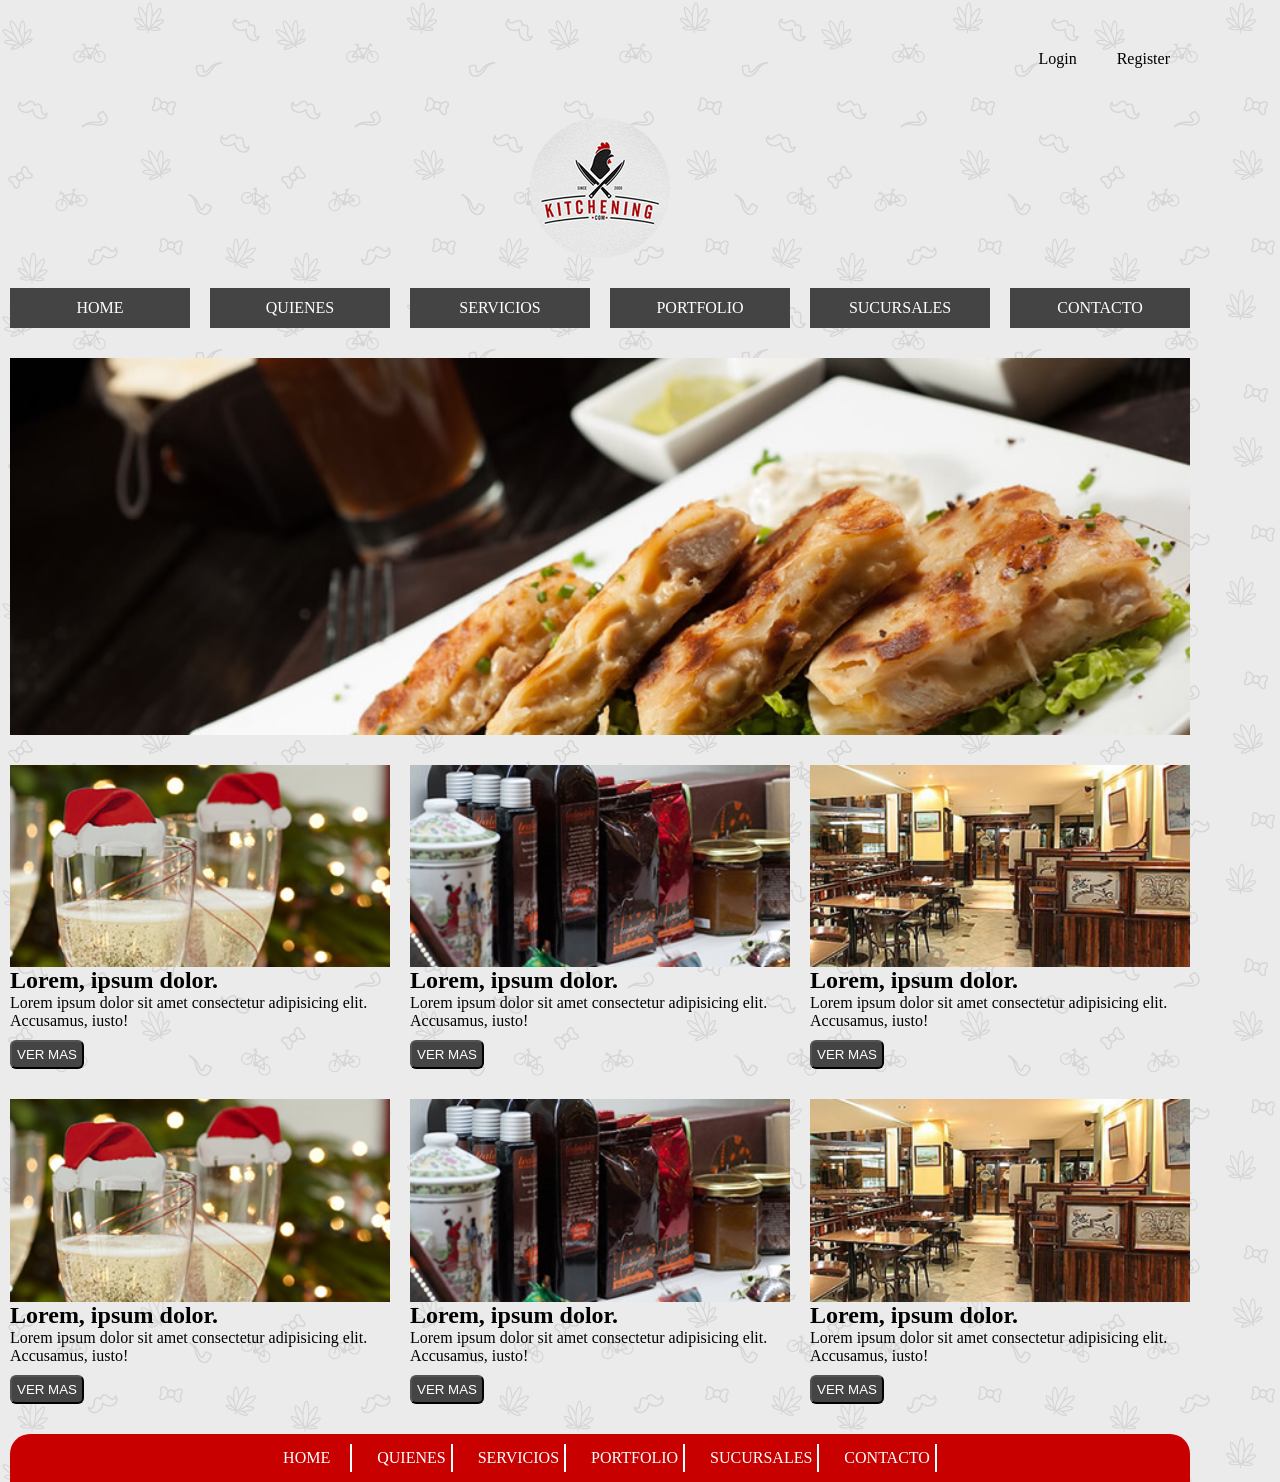
<file: Práctica kitchening/index.html>
<!DOCTYPE html>
<html lang="en">

<head>
    <meta charset="UTF-8">
    <meta name="viewport" content="width=device-width, initial-scale=1.0">
    <link rel="stylesheet" href="./css/styles.css">
    <title>HOME</title>
</head>

<body>
    <header>
        <nav>
            <ul class="navegador">
                <li class="navegador1"><a href="./login.html">Login</a></li>
                <li class="navegador1"><a href="./registro.html">Register</a></li>
            </ul>
        </nav>
        <div class="logo0"> <img src="./kitcheningResponsiveYForms_Base/img/logo.jpg" class="logo"></div>
       <nav class="cajapadre1">
        
         <ul class="cajapadre">
            <li class="cajas"><a href="./index.html">HOME</a></li>
            <li class="cajas">QUIENES</li>
            <li class="cajas">SERVICIOS</li>
            <li class="cajas">PORTFOLIO</li>
            <li class="cajas">SUCURSALES</li>
            <li class="cajas">CONTACTO</li>
        </ul>
       </nav>
       
    </header>

    <main class="main_index">
        <div class="img-banner"> 
            <img src="./kitcheningResponsiveYForms_Base/img/img-banner.jpg" alt="" class="banner1">
        </div>
        <section>
            <article><img src="./kitcheningResponsiveYForms_Base/img/img-pdto-1.jpg" alt="" class="imagen">
                <h2>Lorem, ipsum dolor.</h2>
                <p>Lorem ipsum dolor sit amet consectetur adipisicing elit. Accusamus, iusto!</p>

                <button type="submit" class="vermas">VER MAS</button>
            </article>
            <article><img src="./kitcheningResponsiveYForms_Base/img/img-pdto-2.jpg" alt="" class="imagen">
                <h2>Lorem, ipsum dolor.</h2>
                <p>Lorem ipsum dolor sit amet consectetur adipisicing elit. Accusamus, iusto!</p>
                <button type="submit" class="vermas">VER MAS</button>
            </article>
            <article><img src="./kitcheningResponsiveYForms_Base/img/img-pdto-3.jpg" alt="" class="imagen">
                <h2>Lorem, ipsum dolor.</h2>
                <p>Lorem ipsum dolor sit amet consectetur adipisicing elit. Accusamus, iusto!</p>
                <button type="submit" class="vermas">VER MAS</button>
            </article>

            <article><img src="./kitcheningResponsiveYForms_Base/img/img-pdto-1.jpg" alt="" class="imagen">
                <h2>Lorem, ipsum dolor.</h2>
                <p>Lorem ipsum dolor sit amet consectetur adipisicing elit. Accusamus, iusto!</p>
                <button type="submit" class="vermas">VER MAS</button>
            </article>
            <article><img src="./kitcheningResponsiveYForms_Base/img/img-pdto-2.jpg" alt="" class="imagen">
                <h2>Lorem, ipsum dolor.</h2>
                <p>Lorem ipsum dolor sit amet consectetur adipisicing elit. Accusamus, iusto!</p>
                <button type="submit" class="vermas">VER MAS</button>
            </article>
            <article><img src="./kitcheningResponsiveYForms_Base/img/img-pdto-3.jpg" alt="" class="imagen">
                <h2>Lorem, ipsum dolor.</h2>
                <p>Lorem ipsum dolor sit amet consectetur adipisicing elit. Accusamus, iusto!</p>
                <button type="submit" class="vermas">VER MAS</button>
            </article>
        </section>
    </main>
    <footer>
        <ul class="final1">
            <li class="final"><a href="./index.html">HOME</a>  </li>
            <li class="final">QUIENES  </li>
            <li class="final">SERVICIOS </li>
            <li class="final">PORTFOLIO  </li>
            <li class="final">SUCURSALES </li>
            <li class="final">CONTACTO </li>
        </ul>
    </footer>



</body>

</html>
</file>
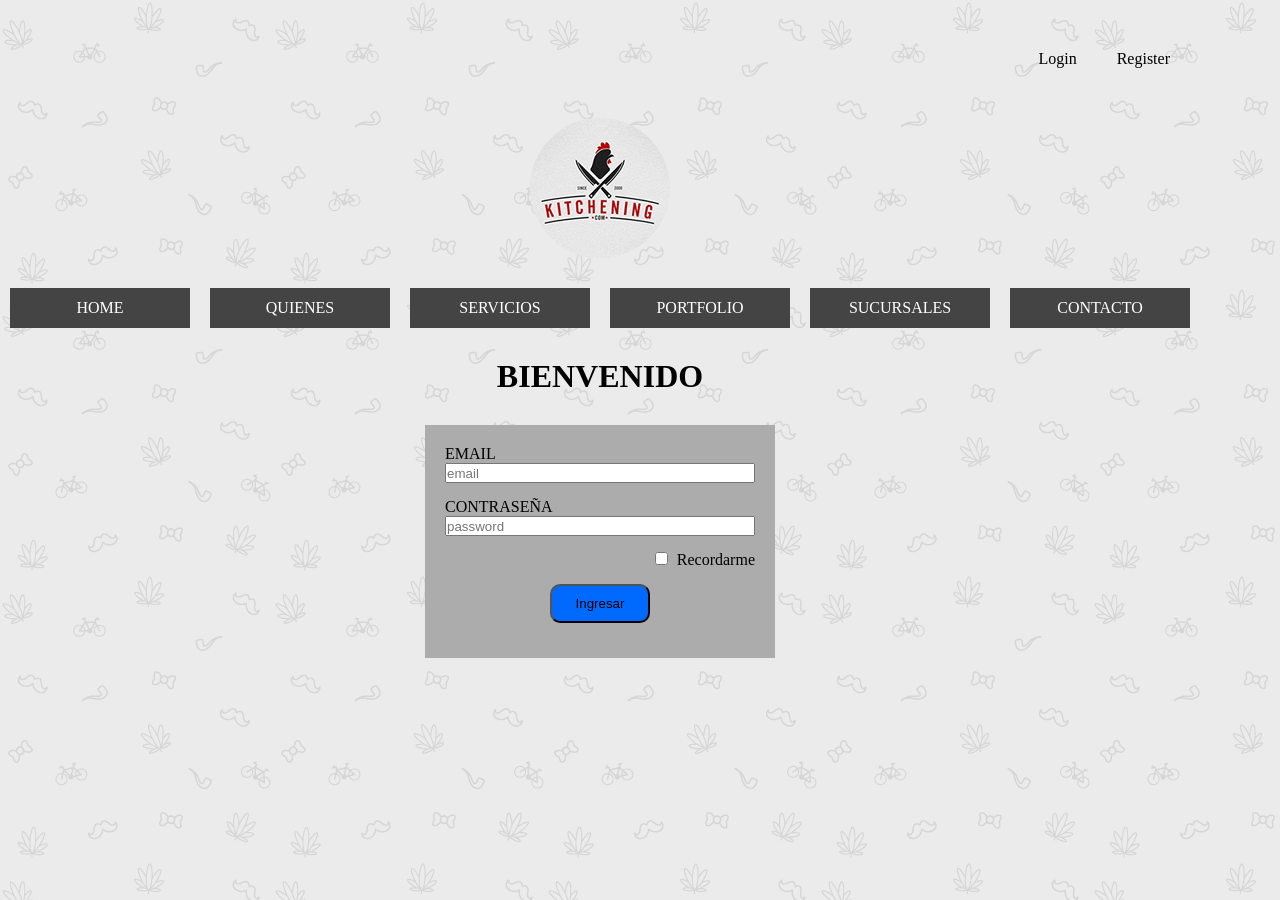
<file: Práctica kitchening/login.html>
<!DOCTYPE html>
<html lang="en">

<head>
    <meta charset="UTF-8">
    <meta name="viewport" content="width=device-width, initial-scale=1.0">
    <link rel="stylesheet" href="./css/styles.css">
    <title>LOGIN</title>
</head>

<body>
    <header>
        <nav>
            <ul class="navegador">
                <li class="navegador1"><a href="./login.html">Login</a></li>
                <li class="navegador1"><a href="./registro.html">Register</a></li>
            </ul>
        </nav>
        <div class="logo0"> <img src="./kitcheningResponsiveYForms_Base/img/logo.jpg" class="logo"></div>
       <nav>
         <ul class="cajapadre">
            <li class="cajas"><a href="./index.html">HOME</a></li>
            <li class="cajas">QUIENES</li>
            <li class="cajas">SERVICIOS</li>
            <li class="cajas">PORTFOLIO</li>
            <li class="cajas">SUCURSALES</li>
            <li class="cajas">CONTACTO</li>
        </ul>
       </nav>
       
       
    </header>
    <main>
        <h1 class="registrate">BIENVENIDO</h1>
        <section class="contenedor">
         <form action="" class="form">
           
             <label for=""><div>EMAIL</div><input name="EMAIL" type="email" required placeholder="email" minlength="6" class="largo1"></label>
           
             <label for="" ><div>CONTRASEÑA</div><input  name="CONTRASEÑA" type="password" required placeholder="password" minlength="6" class="largo1"></label>
          <div class="Recordarme">  <label for=""><input type="checkbox"> <span class="Recordarme1" >Recordarme</span></label></div>
            <label for=""><button type="submit" class="boton1">Ingresar</button></label>
          </form>
          
        
        </section>

    </main>
</body>

</html>
</file>
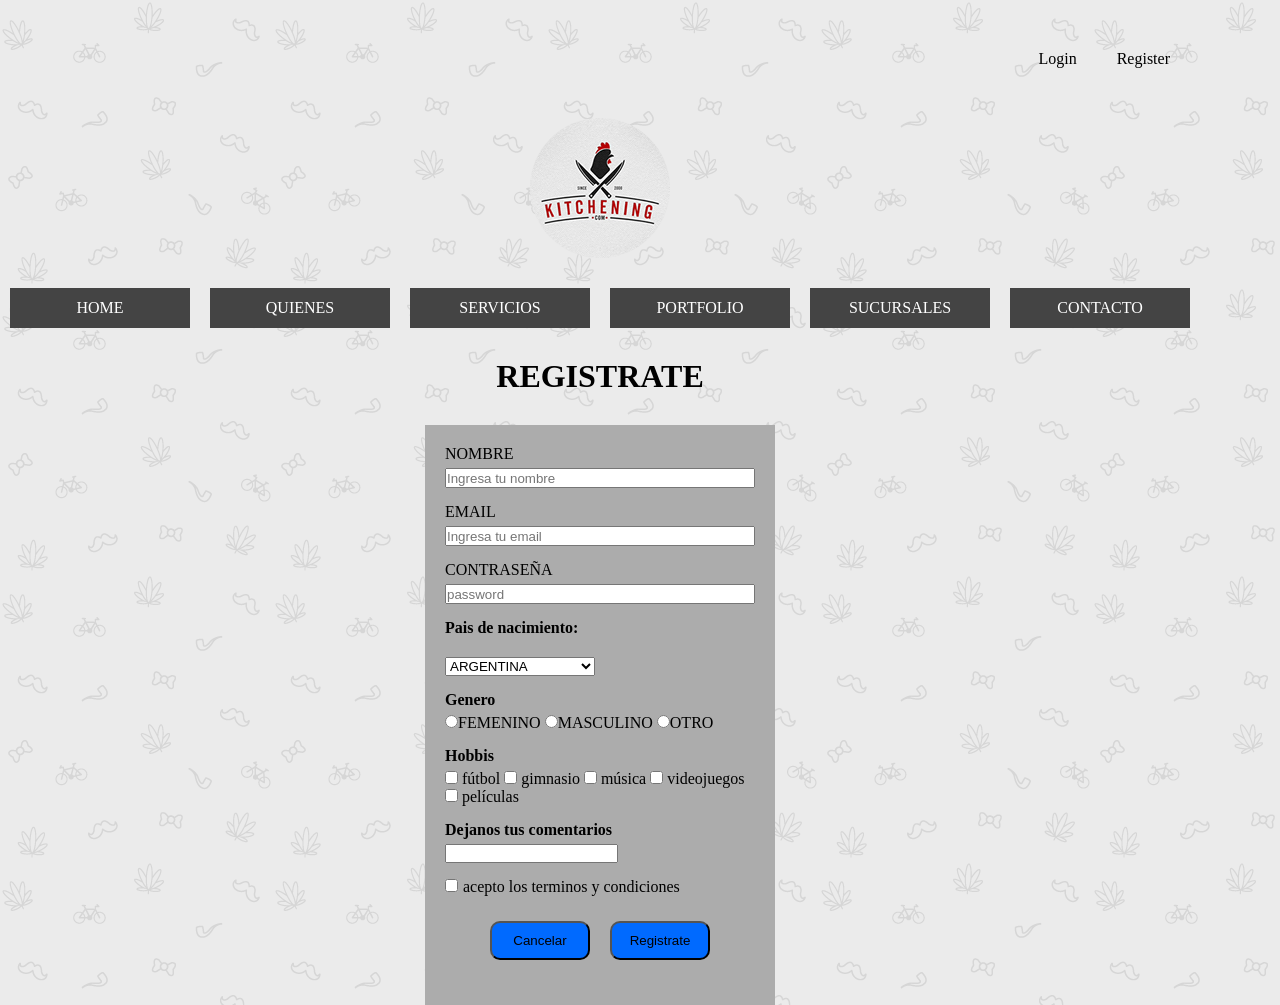
<file: Práctica kitchening/registro.html>
<!DOCTYPE html>
<html lang="en">

<head>
    <meta charset="UTF-8">
    <meta name="viewport" content="width=device-width, initial-scale=1.0">
    <link rel="stylesheet" href="./css/styles.css">
    <title>registro</title>
</head>

<body>

    <header>
        <nav>
            <ul class="navegador">
                <li class="navegador1"><a href="./login.html">Login</a></li>
                <li class="navegador1"><a href="./registro.html">Register</a></li>
            </ul>
        </nav>
        <div class="logo0"> <img src="./kitcheningResponsiveYForms_Base/img/logo.jpg" class="logo"></div>
        <nav>
            <ul class="cajapadre">
                <li class="cajas"><a href="./index.html">HOME</a></li>
                <li class="cajas">QUIENES</li>
                <li class="cajas">SERVICIOS</li>
                <li class="cajas">PORTFOLIO</li>
                <li class="cajas">SUCURSALES</li>
                <li class="cajas">CONTACTO</li>
            </ul>
        </nav>

    </header>
    <main>
        <h1 class="registrate">REGISTRATE</h1>
        <section class="contenedor">
            <form action="">
             
                <label for=""><div class="escrito">NOMBRE</div><input type="text" required minlength="4" placeholder="Ingresa tu nombre" class="largo"> </label>
                <label for=""><div class="escrito">EMAIL</div><input type="email" required minlength="8" placeholder="Ingresa tu email" class="largo"></label>
                <label for=""><div class="escrito">CONTRASEÑA</div><input type="password" required minlength="6" placeholder="password" class="largo"></label>
                <label for=""><div class="escrito negrita01" >Pais de nacimiento:</div></label>
                    <select id="" class="selector corto">
                        <option value="ARGENTINA">ARGENTINA</option>
                        <option value="CHILE">CHILE</option>
                        <option value="U">URUGUAY</option>
                        <option value="B">BRASIL</option>
                        <option value="P">PARAGUAY</option>
                    </select>
                
                <label for="" ><div class="escrito negrita01" > Genero</div><input type="radio" name="genero" value="F">FEMENINO
                  <input type="radio" name="genero" value="M">MASCULINO
                  <input type="radio" name="genero" value="N">OTRO</label>
               
                <label for=""> <div class="escrito negrita01" >Hobbis</div><input type="checkbox" name="Hobbis"  value="futbol"> <span class="span_registro">fútbol</span>
                <input type="checkbox" name="Hobbis"  value="G"> <span class="span.registro" >gimnasio</span>
               <input type="checkbox" name="Hobbis"  value="Musica"> <span class="span.registro">música</span>
               <input type="checkbox" name="Hobbis"  value="V"> <span class="span.registro">videojuegos</span>
                <input type="checkbox" name="Hobbis"  value="P"> <span class="span.registro">películas</span></label>
                
                <label for=""><div class="escrito negrita01" >Dejanos tus comentarios</div><input type="text"></label>
                <label for=""><input type="checkbox" class="terminos">acepto los terminos y condiciones</label>
                <label for="" class="Registrate"><button type="submit" class="boton">Registrate</button><button class="boton"
                        type="reset">Cancelar</button></label>
            </form>
        </section>
    </main>









</body>

</html>
</file>
<file: Práctica kitchening/css/styles.css>
* {
    box-sizing: border-box;
    margin: 0;
    padding: 0;
}

body {
    background-image: url(../kitcheningResponsiveYForms_Base/img/bg-body.png);
    display: flex;
    flex-direction: column;
    align-items: center;
    width: 1200px;

}

nav a {
    color: black;
    text-decoration: none;
}

ul {
    display: flex;
    flex-wrap: wrap;
    list-style: none;
    width: 100%;
}

.navegador {
    display: flex;
    flex-wrap: wrap;
    flex-direction: row;
    justify-content: flex-end;
}

.navegador1 {
    margin: 20px;
}

.logo0 {
    display: flex;
    flex-wrap: wrap;
    flex-direction: row;
    justify-content: center;
}

.logo {
    margin: 30px;
    border-radius: 50%;
}

.cajapadre {
    display: flex;
    flex-wrap: wrap;
    flex-direction: row;
    justify-content: space-between;
    padding: 0;
    margin: 0 auto;
    width: 1180px;

}

.cajas a {
    color: white;
}

.cajas {
    background-color: #444;
    padding: 4px 16px;
    color: white;
    width: 180px;
    height: 40px;
    display: flex;
    justify-content: center;
    align-items: center;
}

header {
    margin: 30px;
}

main {}

.img-banner {
    width: 1180px;
    display: flex;
    flex-direction: row;
    justify-content: center;
    width: 100%;
}

.img-banner img {
    width: 1180px;
}

section {
    padding: 20px;
    display: flex;
    flex-wrap: wrap;
    justify-content: center;
    width: 1180px;
    margin: 0;
    width: 1180px;
    margin: 0 auto;
    padding: 0;
    display: flex;
    flex-wrap: wrap;
    justify-content: space-between;
    row-gap: 30px;
    margin-top: 30px;
}



article {
    display: flex;
    flex-direction: row;
    flex-wrap: wrap;
    align-items: flex-start;
    width: 380px;

}

.imagen {
    width: 380px;
}

.vermas {
    background-color: #444;
    color: white;
    border-radius: 6px;
    padding: 5px;
    margin-top: 10px;
}

.final {
    margin: 10px;
    color: white;
    border-right: solid 2px white;
    padding: 5px;
}

.final a {
    margin: 10px;
    color: white;
    padding: 5px;
    text-decoration: none;
}

footer ul {

    display: flex;
    justify-content: center;
}

footer {
    background-color: rgb(200, 0, 0);
    border-radius: 20px 20px 0 0;
    width: 1180px;
    margin-top: 30px;
}

.contenedor {
    width: 350px;
    background-color: #acacac;

}

form {
    display: flex;
    flex-direction: column;
    margin: 20px;
}

@media (max-width: 768px) 
{body {
        width: 768px;
        padding: 5px;
        
    }
    header{width: 768px;}

    .img-banner {
        width: 768px;
        width: 100%;
    }

    .cajapadre { width: 768px;
    }
.cajas{
    width: 120px;
    padding: 20px;
}
    .main_index {
        width: 768px;
        display: flex;
        flex-wrap: wrap;
    }
  footer{background-color: transparent;
justify-self: center;}

  .final1 {
        
        display: flex;
        flex-direction: column;
        flex-wrap: wrap;
        align-items: center;
        width: 768px;
        margin: 10px;
        justify-self: center;
        padding: 10px;
       
    }
    .final { border: none;
        align-items: center;
        gap: 5px;
    }
    .final ul { margin: 10px;
    gap: 5px;}
.img-banner img {width: 768px;}
footer {
    width: 768px;
}
.final { background-color: #444;
width: 768px;
text-align: center;
padding: 10px;
margin: 1px;}
    }

@media (max-width: 420px) {
    body {
        width: 420px;
        display: flex;
        flex-wrap: wrap;
        
    }

    .img-banner {
        display: none;
    }

    .cajapadre {
        display: none;
    }

    .main_index {
        width: 420px;
        display: flex;
        flex-wrap: wrap;
        width: 100%;
        padding-left: 20px;
    }
    footer { 
        width: 420px;
         padding: 20px;
        background-color: transparent  ;
         
         justify-self: center;
       
    }
    .final1 {
       background-color: transparent  ;
        display: flex;
        flex-direction: column;
        flex-wrap: wrap;
        align-items: center;
         width: 420px;
         align-self: center;
         gap: 5px;
        
    }
    .final { border: none;
        align-items: center;
        margin: 10px;
        background-color: #444;
        background-color: #444;
        width: 380px;
        padding: 15px;
        
    }
    .navegador { justify-content:space-between ;
    width: 420px;
    justify-self: center;
align-content: center;}
}
.negrita{
    font-weight: normal;
}
.contenedor{ 
    display: flex;
    justify-content: center;
}
.Registrate{ display: flex;
flex-wrap: wrap;
flex-direction: row-reverse;
align-self: center;
}
.boton{ background-color:rgb(0, 106, 255);
border-radius: 10px 10px;
padding: 10px;
width: 100px;
margin: 10px;}
.Hobbis{
    display: flex;
    flex-wrap: wrap;
}
h1 {text-align: center;}

span {
width: 100px;
}
label {
    margin-bottom: 15px;
}
.escrito { 
    margin-bottom: 5px;

}
.selector {margin-bottom: 15px;}
.terminos { margin-right: 5px;}
.Recordarme {display: flex;
flex-direction: row-reverse;
align-self: end;}
.Recordarme1{
    margin-left: 5px;

}
.boton1{ background-color:rgb(0, 106, 255);
border-radius: 10px 10px;
padding: 10px;
width: 100px;
align-items: center;}
.form {
    width: 310px;
    align-items: center;
}
.negrita01 {
    font-weight: 900;
}
.largo{width: 310px;
height: 20px;}
.corto{width: 150px;}
.largo1{width: 310px;
height: 20px;}
</file>
